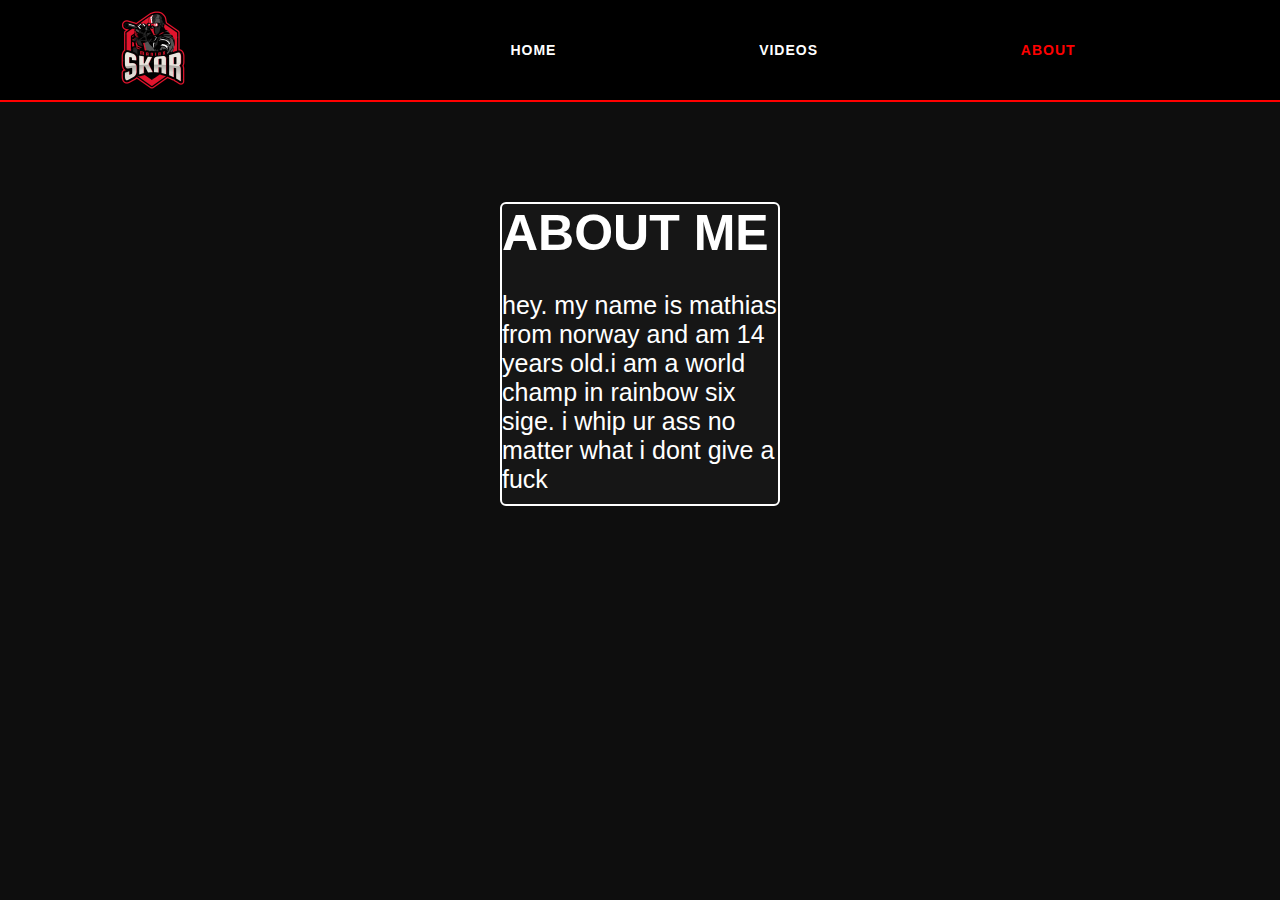
<file: about.html>
<!DOCTYPE html>
<html lang="en">
<head>
    <meta charset="UTF-8">
    <meta name="viewport" content="width=device-width, initial-scale=1.0">
    <meta http-equiv="X-UA-Compatible" content="ie=edge">
    <link rel="stylesheet" href="main.css">
    <link rel="shortcut icon" type="image/png" href="logo cut.png">
    <title>Document</title>
</head>
<body>
    <nav>
        <div class="logo">
        </div>
        <ul class="nav__links">
            <li><a href="index.html">home</a></li>
            <li><a href="videos.html">videos</a></li>
            <li><a id="curent" href="about.html">about</a></li>
        </ul>      
    </nav>

    <main class="m__about">
        <div class="about">
            <h1>about me</h1>
            <br>
            <p>hey. my name is mathias from norway and am 14 years old.i am a world champ in rainbow six sige. i whip ur ass no matter what i dont give a fuck</p>
        </div>
    </main>

</body>
</html>
</file>
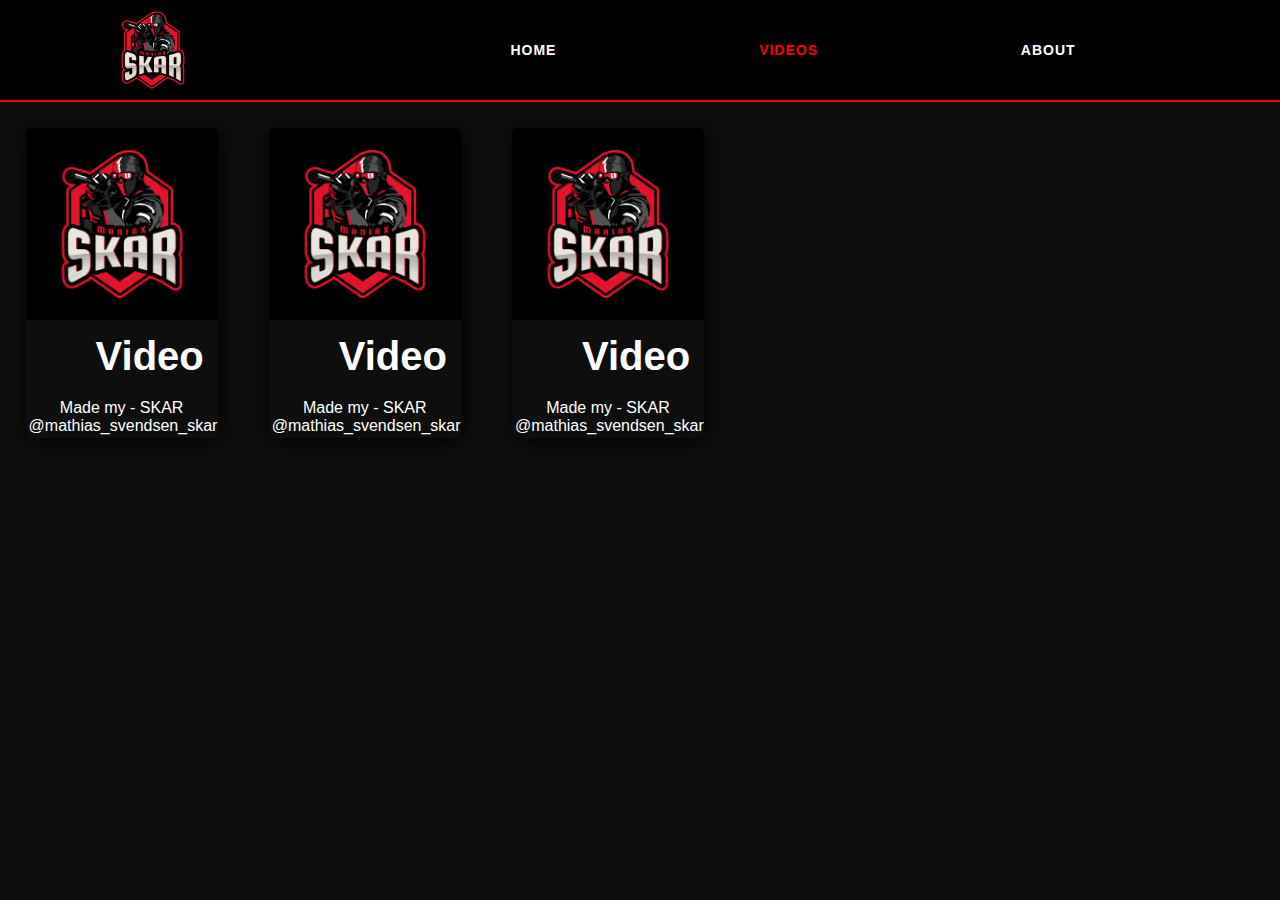
<file: videos.html>
<!DOCTYPE html>
<html lang="en">
<head>
    <meta charset="UTF-8">
    <meta name="viewport" content="width=device-width, initial-scale=1.0">
    <meta http-equiv="X-UA-Compatible" content="ie=edge">
    <link rel="stylesheet" href="main.css">
    <title>Document</title>
    <title>VIDEOS</title>
</head>
<body>
    <nav>
        <div class="logo">
            </div>
                <ul class="nav__links">
                    <li><a href="index.html">home</a></li>
                    <li><a id="curent"href="videos.html">videos</a></li>
                    <li><a href="about.html">about</a></li>
                </ul>
    </nav>   

    <main>
         <div class="card">
            <div class="image">
                <img src="logo.png">
                </div>
            <div class="title">
                <h1>Video</h1>
            </div>
            <div class="des">
            <p>Made my - SKAR @mathias_svendsen_skar</p>
            </div>
        </div> 
        <div class="card">
                <div class="image">
                    <img src="logo.png">
                    </div>
                <div class="title">
                    <h1>Video</h1>
                </div>
                <div class="des">
                <p>Made my - SKAR @mathias_svendsen_skar</p>
                </div>
            </div>   
            <div class="card">
                    <div class="image">
                        <img src="logo.png">
                        </div>
                    <div class="title">
                        <h1>Video</h1>
                    </div>
                    <div class="des">
                    <p>Made my - SKAR @mathias_svendsen_skar</p>
                    </div>
                </div>                         
    </main>

</body>
</html>
</file>
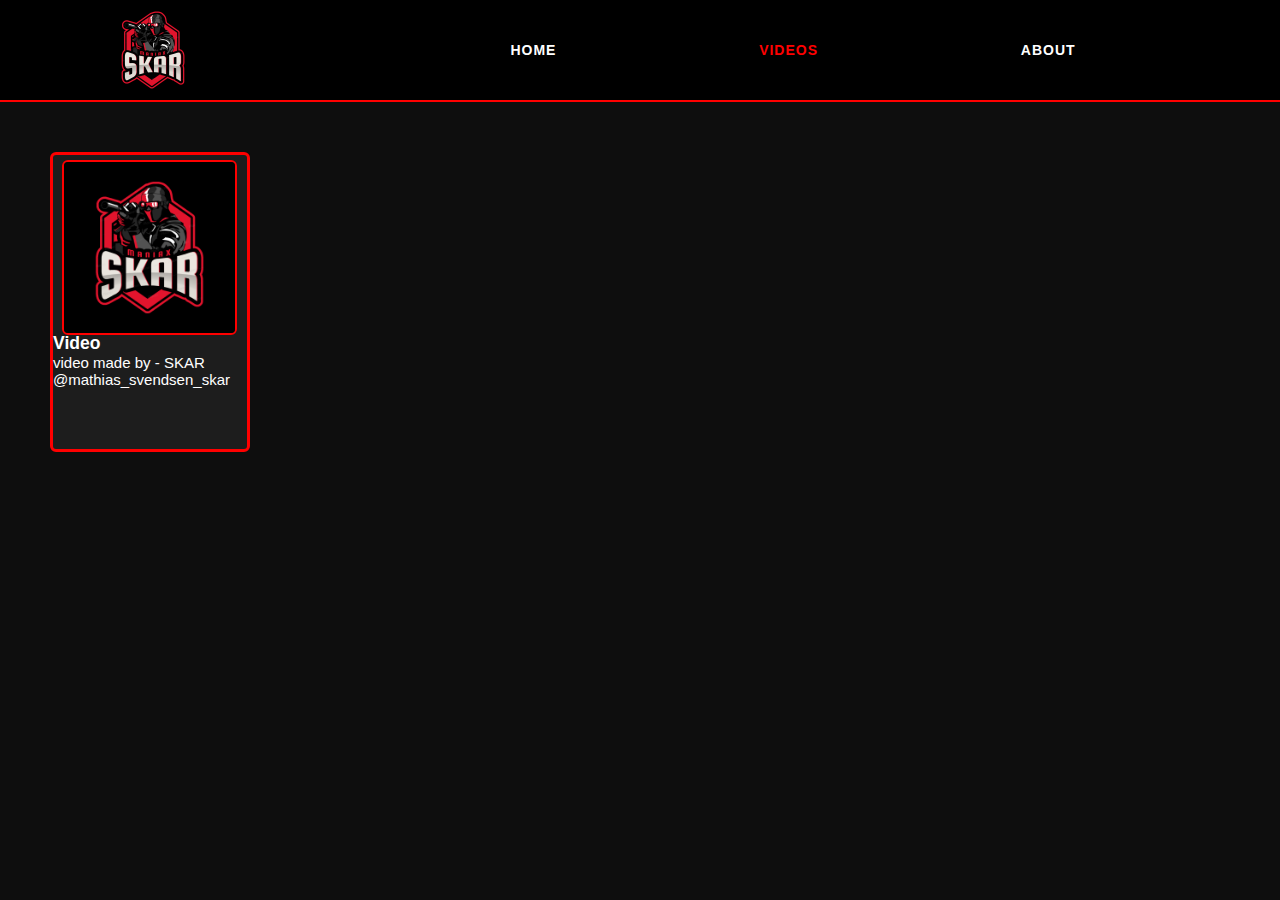
<file: shit/videos.html>
<!DOCTYPE html>
<html lang="en">
<head>
    <meta charset="UTF-8">
    <meta name="viewport" content="width=device-width, initial-scale=1.0">
    <meta http-equiv="X-UA-Compatible" content="ie=edge">
    <link rel="stylesheet" href="main.css">
    <title>VIDEOS</title>
</head>
<body>
    <nav>
        <div class="logo">
            </div>
                <ul class="nav__links">
                    <li><a href="index.html">home</a></li>
                    <li><a id="curent"href="videos.html">videos</a></li>
                    <li><a href="about.html">about</a></li>
                </ul>
    </nav>   

    <main>
        <article class="skar__video">
            <a href="index.html"><img src="logo.png"></a>
            <h3>Video</h3>
            <p>video made by - SKAR @mathias_svendsen_skar</p>
        </article>
    </main>

</body>
</html>
</file>
<file: main.css>
*{
    margin: 0;
    padding: 0;
    box-sizing: border-box;
}

body{
    animation: transit 1s;
    background-color: rgba(0, 0, 0, 0.945);
    overflow-x:hidden;

}

nav{
    animation: slide 0.75s;
    z-index: 2;
    position: -webkit-sticky;
    position: sticky;
    top: 0;
    background-color: black;
    display: flex;
    justify-content: space-around;
    align-items: center;
    font-family: Arial, Helvetica, sans-serif;
    border-bottom: 2px red solid;
}

.logo{

    background-image: url(logo.png);
    background-size: cover;
    background-repeat: no-repeat;
    background-position: center; 
    width: 100px;
    height: 100px;
}

.nav__links {
    display: flex;
    justify-content: space-around;
    width: 20%;
}


#curent{
    color: red;
}
.nav__links a{
    text-transform: uppercase;
    color: white;
    text-decoration: none;
    letter-spacing: 1px;
    font-weight: bold;
    font-size: 14px;;
}

.landing{

    animation: title 1s;

    border-bottom: 2px red solid;
    height: 600px;
    background-image: url(red.jpg);
    background-size: cover;
    background-repeat: no-repeat;
    background-position: center;
    top: 0;
    left: 0;
    position: relative;
    text-transform: uppercase;
    font-family: Arial, Helvetica, sans-serif; 
    text-align: center;
}

.landing h1{
    font-size: 64px;
    padding-top:200px; 
    color: white;
}

.landing h2 {
    font-size: 64px;
    padding-top:1px; 
    color: white;
}
@media (max-width: 760px){
    .nav__links{
        width: 100%;
    }
    .video__wrapper{
        padding-top: 50px; 
        margin: 0 auto;
        width: 500%;
    }
    .landing h1{
        font-size: 50px;
        padding-top: 100px; 
        color: white;
    }

    .landing h2 {
        font-size: 50px;
        padding-top:1px; 
        color: white;
    }
    
}

@media (min-width: 761px) and (max-width: 1920px){
    .nav__links{
        width: 60%;
    }
    .video__wrapper{
        padding-top: 50px; 
        margin: 0 auto;
        width: 90%;
    }
    .title{
        color: white;
        font-family: Arial, Helvetica, sans-serif;
        position: relative;
        left: 60px;
        
    }
    video::-webkit-media-controls-fullscreen-button
    {
        display: none !important;
    }
    
}

@media (min-width: 1921px) and (max-width: 3444px){
    .nav__links{
        width: 30%;
    }
    .video__wrapper{
        padding-top: 50px; 
        margin: 0 auto;
        width: 70%;
    }
    .title{
        color: white;
        font-family: Arial, Helvetica, sans-serif;
        position: relative;
        left: 410px;
        
    }
    video::-webkit-media-controls-fullscreen-button
    {
        display: none !important;
    }

}

#sec{
    animation: video 1s;

    background-color: rgba(131, 128, 128, 0.014); 
    margin-left: 200px;
    margin-right: 200px; 
    padding-bottom: 100%;
    
}

.picks{
    text-align: left;
    margin-top: 100px; 
    font-family: Arial, Helvetica, sans-serif;
    font-size: 20px;
    color: white;
}

.picks h3{
    text-transform: uppercase;
    font-size: 30px;
}
.row{
    margin: 0 auto;
    display: block;
    width: 1000px;
}

.column {
    float: left;
    width: 50%;
    padding: 5px;
}
.column3 {
    width: 100%;
    padding: 5px;
}
  /* Clearfix (clear floats) */
  .row::after {
    content: "";
    clear: both;
    display: table;
}
.video__wrapper{
    padding-top: 50px; 
    margin: 0 auto;
}

video{
    width: 100%;
}

.card{
    align-items: center;
    float: left;
    width: 15%;
    display: inline-block;
    box-shadow: 2px 2px 20px black;
    border-radius: 5px; 
    margin: 2%;
}

.image img{
  width: 100%;
  border-top-right-radius: 5px;
  border-top-left-radius: 5px;
  
}

.title{
 
  text-align: left;
  padding: 10px;
  font-size: 20px;
  
}

.des{
  color: white; 
  padding: 3px;
  text-align: center;
  font-family: Arial, Helvetica, sans-serif;
  padding-top: 10px;
  border-bottom-right-radius: 5px;
  border-bottom-left-radius: 5px;
}
button{
  margin-top: 40px;
  margin-bottom: 10px;
  background-color: white;
  border: 1px solid black;
  border-radius: 5px;
  padding:10px;
}
button:hover{
  background-color: black;
  color: white;
  transition: .5s;
  cursor: pointer;
}
.m__about{
    align-items: center;
}

.about{
    
    border: 2px white solid;
    text-align: center;
    color: white;
    font-size: 25px;
    font-family: Arial, Helvetica, sans-serif;
    background-color: rgba(131, 128, 128, 0.068); 
    margin-left: 500px;
    margin-right: 500px; 
    padding-bottom: 10px;
    margin-top: 100px; 
    border-radius: 6px;
}

.about h1{
    text-transform: uppercase;
    text-align: left;
}

.about p{
    text-align: left;
}

:visited{
    color: white;
}

::selection{
    background-color: red;
}

::-webkit-scrollbar{
    background-color:  rgba(82, 82, 82, 0.226);
    width: 8px;
}

::-webkit-scrollbar-thumb{
    background-color: rgba(0, 0, 0, 0.603);
    border-radius: 6px;
}

@keyframes transit{
    from{
        opacity: 0;
        transform: translateY(-10px);
    }

    to {
        opacity: 1;
        transform: translateY(0)
    }
}
</file>
<file: shit/main.css>
*{
    margin: 0;
    padding: 0;
    box-sizing: border-box;
}

body{
    background-color: rgba(0, 0, 0, 0.945);
    overflow-x:hidden;

}

nav{
    z-index: 2;
    position: -webkit-sticky;
    position: sticky;
    top: 0;
    background-color: black;
    display: flex;
    justify-content: space-around;
    align-items: center;
    font-family: Arial, Helvetica, sans-serif;
    border-bottom: 2px red solid;
}

.logo{

    background-image: url(logo.png);
    background-size: cover;
    background-repeat: no-repeat;
    background-position: center; 
    width: 100px;
    height: 100px;
}

.nav__links {
    display: flex;
    justify-content: space-around;
    width: 20%;
}


#curent{
    color: red;
}
.nav__links a{
    text-transform: uppercase;
    color: white;
    text-decoration: none;
    letter-spacing: 1px;
    font-weight: bold;
    font-size: 14px;;
}

.landing{
    border-bottom: 2px red solid;
    height: 600px;
    background-image: url(red.jpg);
    background-size: cover;
    background-repeat: no-repeat;
    background-position: center;
    top: 0;
    left: 0;
    position: relative;
    text-transform: uppercase;
    font-family: Arial, Helvetica, sans-serif; 
    text-align: center;
}

.landing h1{
    font-size: 64px;
    padding-top:200px; 
    color: white;
}

.landing h2 {
    font-size: 64px;
    padding-top:1px; 
    color: white;
}
@media (max-width: 760px){
    .nav__links{
        width: 100%;
    }
    .video__wrapper{
        padding-top: 50px; 
        margin: 0 auto;
        width: 90%;
    }
}

@media (min-width: 761px) and (max-width: 1920px){
    .nav__links{
        width: 60%;
    }
    .video__wrapper{
        padding-top: 50px; 
        margin: 0 auto;
        width: 90%;
    }
    .title{
        color: white;
        font-family: Arial, Helvetica, sans-serif;
        position: relative;
        left: 60px;
        
    }
    
}

@media (min-width: 1921px) and (max-width: 3444px){
    .nav__links{
        width: 30%;
    }
    .video__wrapper{
        padding-top: 50px; 
        margin: 0 auto;
        width: 70%;
    }
    .title{
        color: white;
        font-family: Arial, Helvetica, sans-serif;
        position: relative;
        left: 410px;
        
    }

}

#sec{

    background-color: rgba(131, 128, 128, 0.014); 
    margin-left: 200px;
    margin-right: 200px; 
    padding-bottom: 100%;
    
}

.video__wrapper{
    padding-top: 50px; 
    margin: 0 auto;
}

video{
    width: 100%;
}

.title{
    color: white;
    font-family: Arial, Helvetica, sans-serif;
    position: relative;
    
}

.skar__video img{
    position: relative;
    top: 5px;
    left: 9px;
    border: 2px red solid;
    width: 175px;
    border-radius: 6px;
}

.skar__video{
    position: relative;
    top: 50px;
    left: 50px;
    font-family: Arial, Helvetica, sans-serif;
    border-radius: 6px;
    background-color: rgba(82, 82, 82, 0.226);
    color: white;
    border: 3px red solid;
    height: 300px;
    width: 200px;
    font-size: 15px;
}

.about{
    position: relative;

    top: 100px;
    left: 550px;

    display: block;
    color: white;
    font-size: 19px;
    text-transform: uppercase;
    font-family: Arial, Helvetica, sans-serif;
    width: 500px;
    height: 100px;

    background-color: rgba(46, 46, 46, 0.164);
}


:visited{
    color: white;
}

video::-webkit-media-controls-fullscreen-button
{
        display: none !important;
}
</file>
